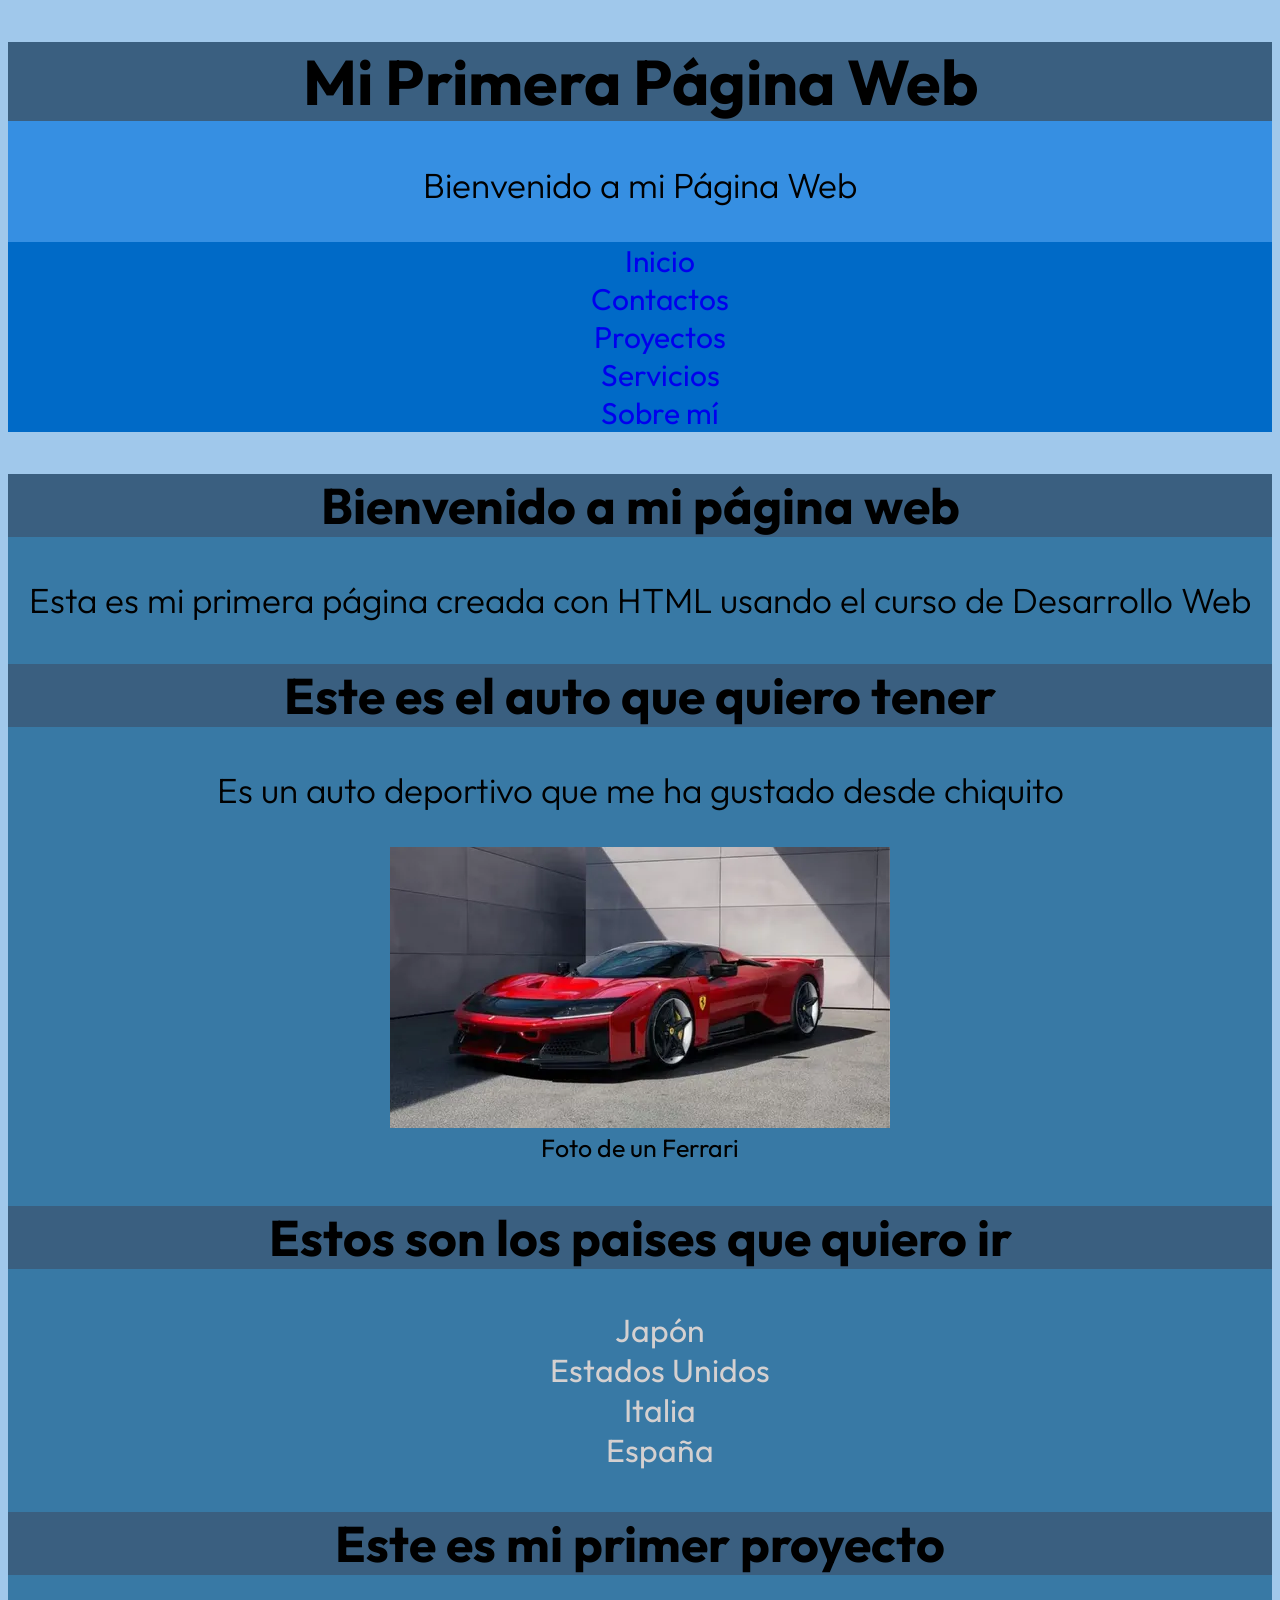
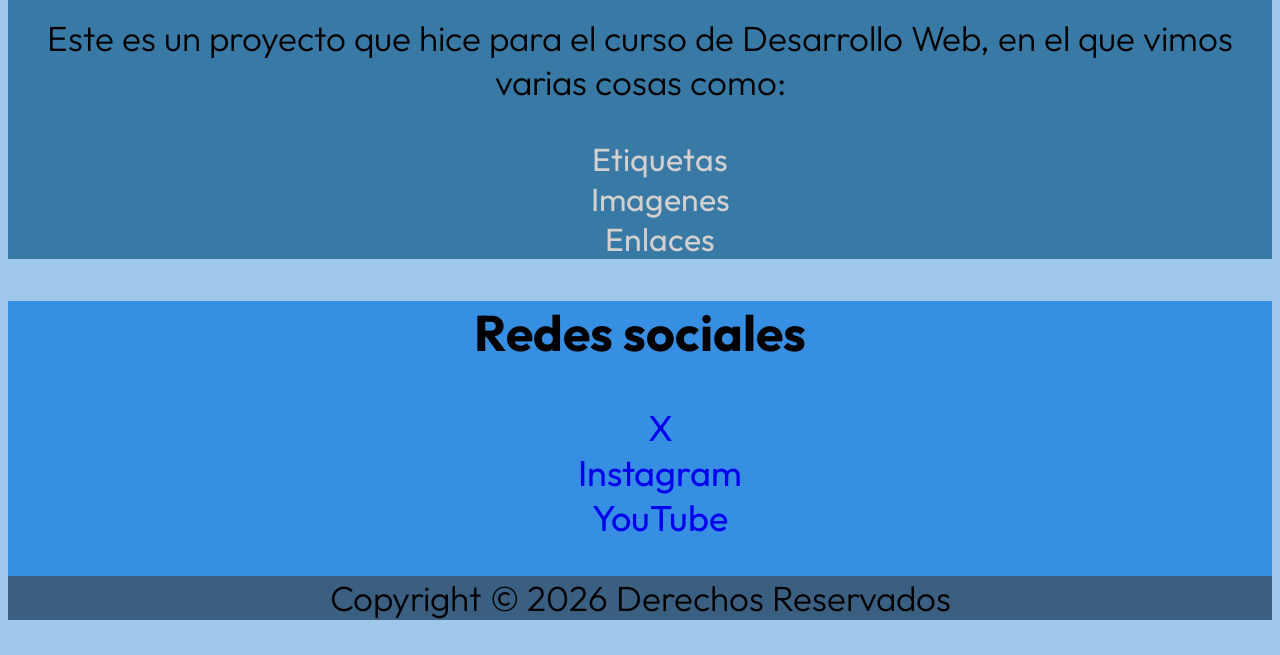
<file: index.html>
<!DOCTYPE html>
<html lang="en">

<head>
    <meta charset="UTF-8">
    <meta name="viewport" content="width=device-width, initial-scale=1.0">
    <title>Desarrollo web con Johann</title>
    <link rel="stylesheet" href="css/style.css">
</head>

<body>
    <header>
        <div>
            <h1>Mi Primera Página Web</h1>
            <p>Bienvenido a mi Página Web</p>
            <nav>
                <ul>
                    <li><a href="#">Inicio</a></li>
                    <li><a href="pages/contactos.html">Contactos</a></li>
                    <li><a href="pages/proyectos.html">Proyectos</a></li>
                    <li><a href="pages/servicios.html">Servicios</a></li>
                    <li><a href="pages/sobre-mi.html">Sobre mí</a></li>
                </ul>
            </nav>
        </div>
    </header>

    <main>
        <section>
            <div>
                <h2 class="colorFondo">Bienvenido a mi página web</h2>
                <p>Esta es mi primera página creada con HTML usando el curso de Desarrollo Web</p>
            </div>
        </section>
        <section>
            <div>
                <article>
                    <h2 class="colorFondo">Este es el auto que quiero tener</h2>
                    <p>Es un auto deportivo que me ha gustado desde chiquito</p>
                    <figure>
                        <img src="img/ferrari.webp" alt="Auto deportivo">
                        <figcaption>Foto de un Ferrari</figcaption>
                    </figure>
                </article>
            </div>
        </section>
        <section>
            <div>
                <article>
                    <h2 class="colorFondo">Estos son los paises que quiero ir</h2>
                    <ul class="lista">
                        <li>Japón</li>
                        <li>Estados Unidos</li>
                        <li>Italia</li>
                        <li>España</li>
                    </ul>
                </article>
            </div>
        </section>
        <section>
            <div>
                <article>
                    <h2 class="colorFondo">Este es mi primer proyecto</h2>
                    <p>Este es un proyecto que hice para el curso de Desarrollo Web, en el que vimos varias cosas como:
                    </p>
                    <ul class="lista">
                        <li>Etiquetas</li>
                        <li>Imagenes</li>
                        <li>Enlaces</li>
                    </ul>
                </article>
            </div>
        </section>
    </main>

    <footer>
        <h2>Redes sociales</h2>
        <ul>
            <li><a href="https://x.com/" target="_blank">X</a></li>
            <li><a href="https://instagram.com/" target="_blank">Instagram</a></li>
            <li><a href="https://youtube.com/" target="_blank">YouTube</a></li>
        </ul>
        <p class="colorFondo">Copyright © 2026 Derechos Reservados</p>
    </footer>
</body>

</html>
</file>
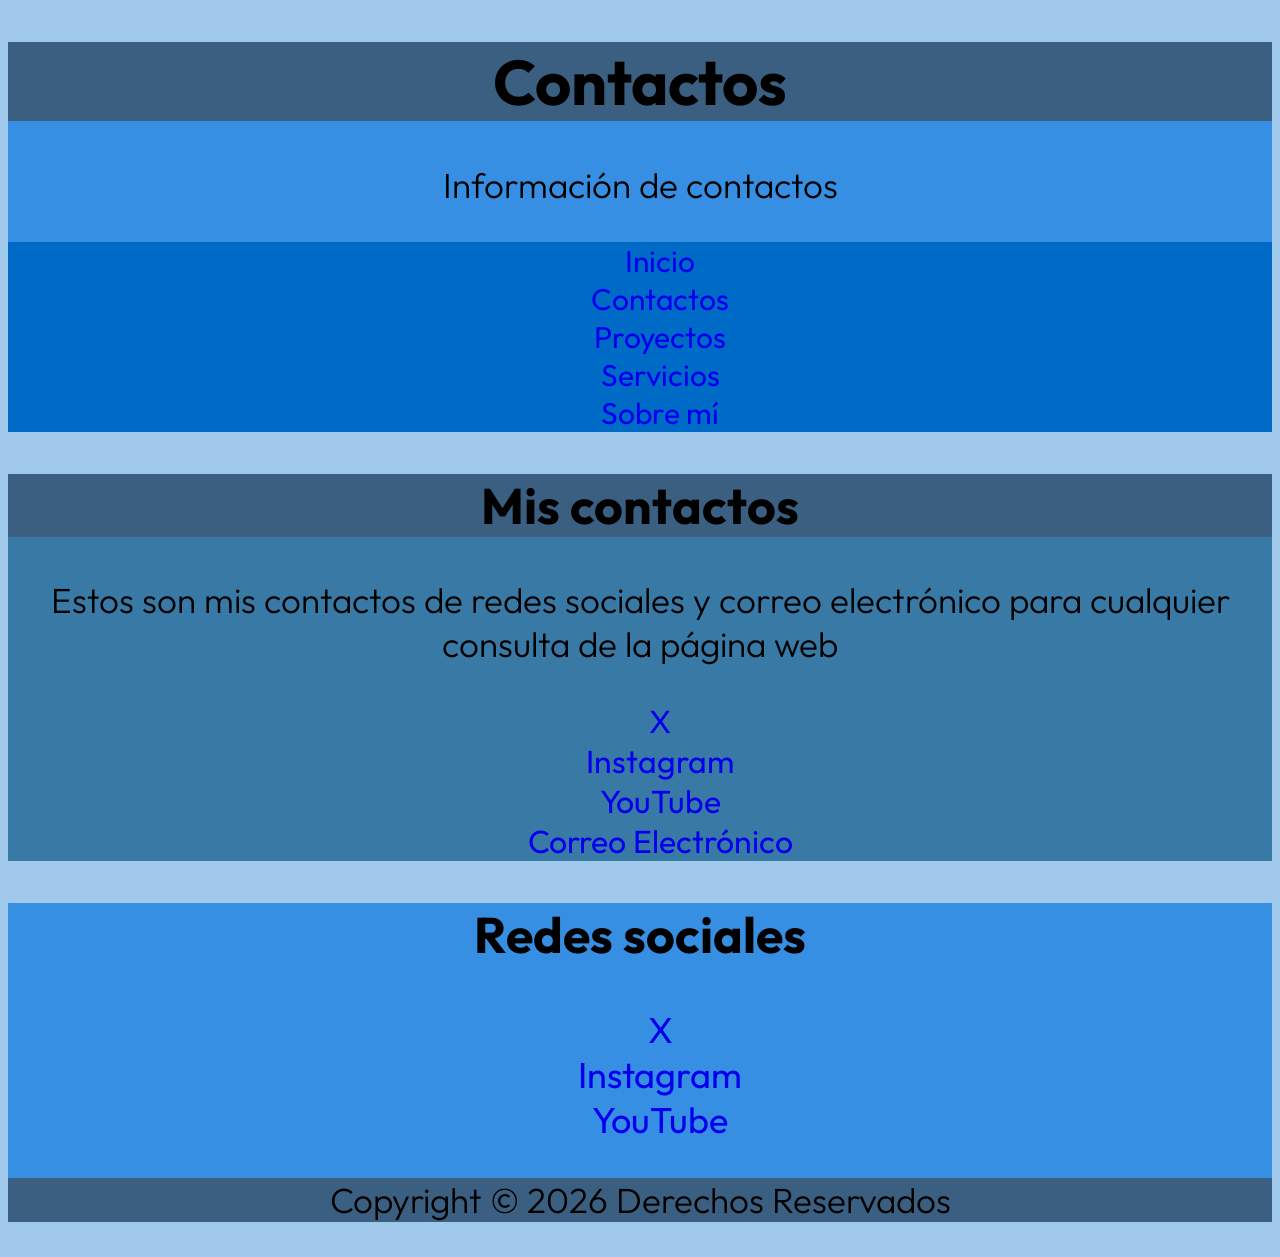
<file: pages/contactos.html>
<!DOCTYPE html>
<html lang="en">

<head>
    <meta charset="UTF-8">
    <meta name="viewport" content="width=device-width, initial-scale=1.0">
    <title>Contactos</title>
    <link rel="stylesheet" href="../css/style.css">
</head>

<body>
    <header>
        <div>
            <h1>Contactos</h1>
            <p>Información de contactos</p>
            <nav>
                <ul>
                    <li><a href="../index.html">Inicio</a></li>
                    <li><a href="#">Contactos</a></li>
                    <li><a href="proyectos.html">Proyectos</a></li>
                    <li><a href="servicios.html">Servicios</a></li>
                    <li><a href="sobre-mi.html">Sobre mí</a></li>
                </ul>
            </nav>
        </div>
    </header>

    <main>
        <section>
            <h2 class="colorFondo">Mis contactos</h2>
            <p>Estos son mis contactos de redes sociales y correo electrónico para cualquier consulta de la página web</p>
            <ul class="lista">
                <li><a href="https://x.com/" target="_blank">X</a></li>
                <li><a href="https://instagram.com/" target="_blank">Instagram</a></li>
                <li><a href="https://youtube.com/" target="_blank">YouTube</a></li>
                <li><a href="https://mail.google.com/mail/u/0/" target="_blank">Correo Electrónico</a></li>
        </section>
    </main>
    <footer>
        <h2>Redes sociales</h2>
        <ul>
            <li><a href="https://x.com/" target="_blank">X</a></li>
            <li><a href="https://instagram.com/" target="_blank">Instagram</a></li>
            <li><a href="https://youtube.com/" target="_blank">YouTube</a></li>
        </ul>
        <p class="colorFondo">Copyright © 2026 Derechos Reservados</p>
    </footer>
</body>

</html>
</file>
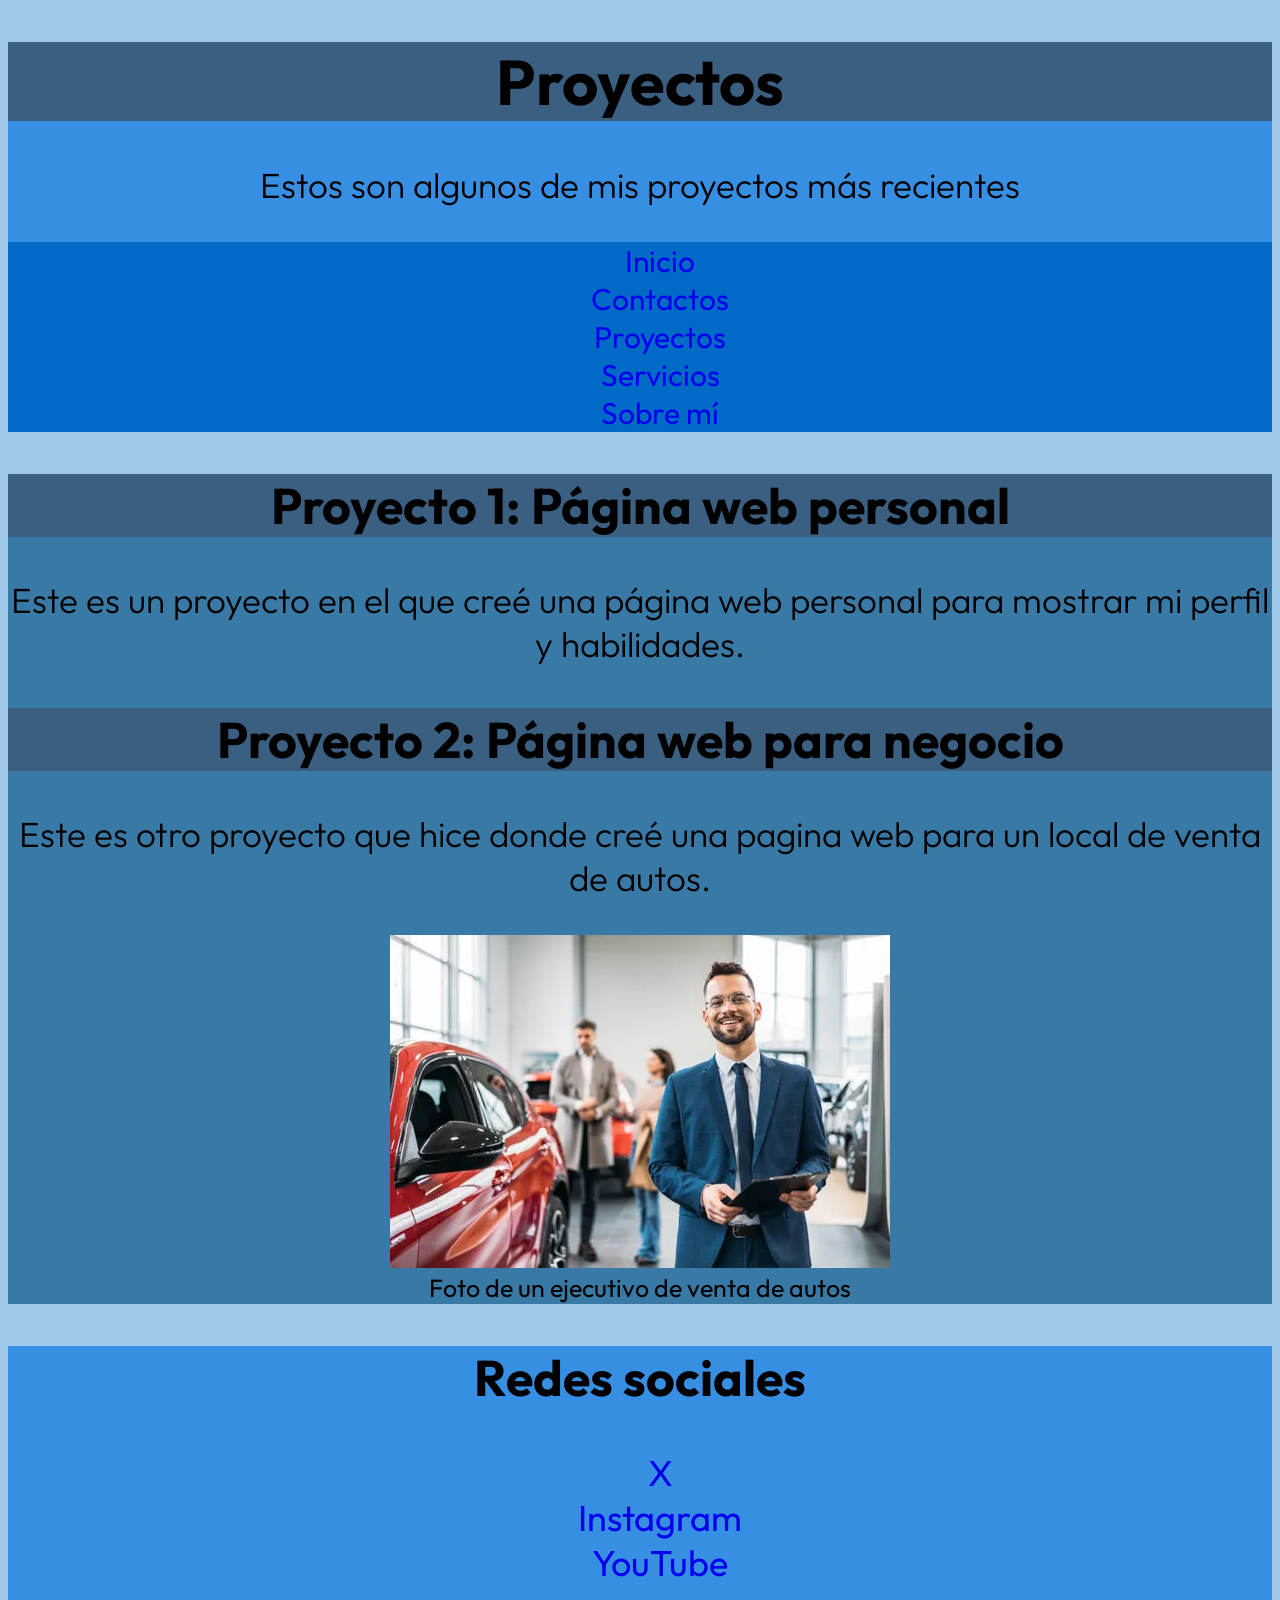
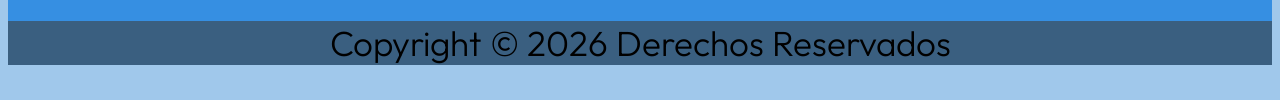
<file: pages/proyectos.html>
<!DOCTYPE html>
<html lang="en">

<head>
    <meta charset="UTF-8">
    <meta name="viewport" content="width=device-width, initial-scale=1.0">
    <title>Proyectos</title>
    <link rel="stylesheet" href="../css/style.css">
</head>

<body>
    <header>
        <div>
            <h1>Proyectos</h1>
            <p>Estos son algunos de mis proyectos más recientes</p>
            <nav>
                <ul>
                    <li><a href="../index.html">Inicio</a></li>
                    <li><a href="contactos.html">Contactos</a></li>
                    <li><a href="#">Proyectos</a></li>
                    <li><a href="servicios.html">Servicios</a></li>
                    <li><a href="sobre-mi.html">Sobre mí</a></li>
                </ul>
            </nav>
        </div>
    </header>

    <main>
        <section>
            <h2 class="colorFondo">Proyecto 1: Página web personal</h2>
            <p>Este es un proyecto en el que creé una página web personal para mostrar mi perfil y habilidades.</p>
        </section>
        <section>
            <article>
                <h2 class="colorFondo">Proyecto 2: Página web para negocio</h2>
                <p>Este es otro proyecto que hice donde creé una pagina web para un local de venta de autos.</p>
            </article>
            <figure>
                <img src="../img/venta-de-autos.webp" alt="Ejecutivo de venta de autos">
                <figcaption>Foto de un ejecutivo de venta de autos</figcaption>
            </figure>
        </section>
    </main>

    <footer>
        <h2>Redes sociales</h2>
        <ul>
            <li><a href="https://x.com/" target="_blank">X</a></li>
            <li><a href="https://instagram.com/" target="_blank">Instagram</a></li>
            <li><a href="https://youtube.com/" target="_blank">YouTube</a></li>
        </ul>
        <p class="colorFondo">Copyright © 2026 Derechos Reservados</p>
    </footer>
</body>

</html>
</file>
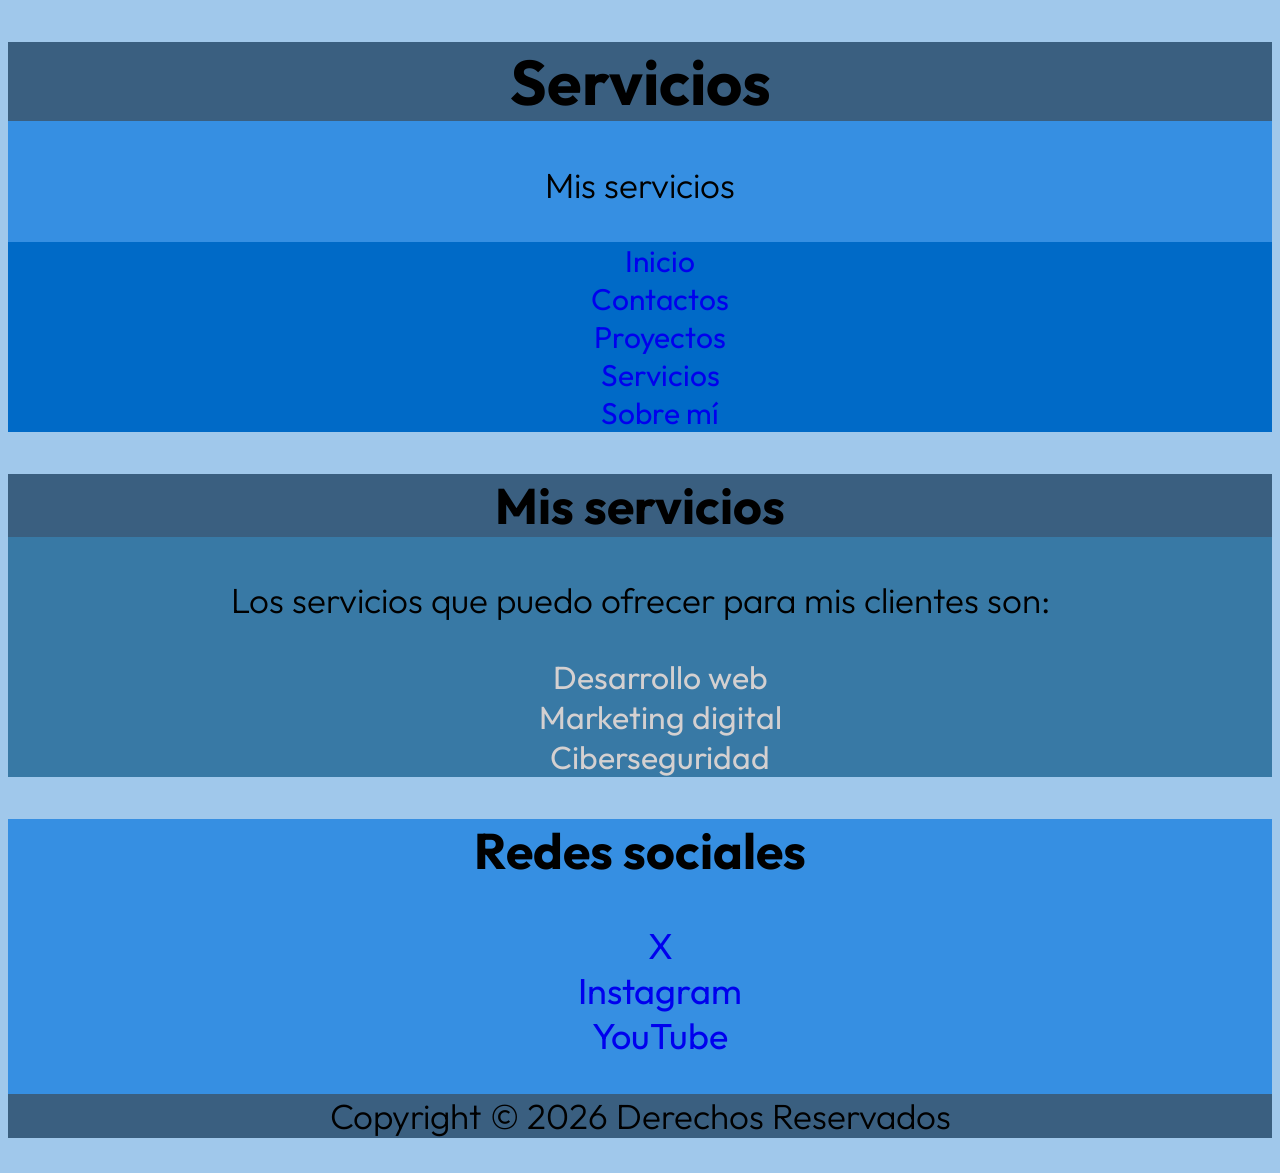
<file: pages/servicios.html>
<!DOCTYPE html>
<html lang="en">

<head>
    <meta charset="UTF-8">
    <meta name="viewport" content="width=device-width, initial-scale=1.0">
    <title>Contactos</title>
    <link rel="stylesheet" href="../css/style.css">
</head>

<body>
    <header>
        <div>
            <h1>Servicios</h1>
            <p>Mis servicios</p>
            <nav>
                <ul>
                    <li><a href="../index.html">Inicio</a></li>
                    <li><a href="contactos.html">Contactos</a></li>
                    <li><a href="proyectos.html">Proyectos</a></li>
                    <li><a href="#">Servicios</a></li>
                    <li><a href="sobre-mi.html">Sobre mí</a></li>
                </ul>
            </nav>
        </div>
    </header>

    <main>
        <section>
            <h2 class="colorFondo">Mis servicios</h2>
            <p>Los servicios que puedo ofrecer para mis clientes son:</p>
            <ul class="lista">
                <li>Desarrollo web</li>
                <li>Marketing digital</li>
                <li>Ciberseguridad</li>
            </ul>
        </section>
    </main>
    <footer>
        <h2>Redes sociales</h2>
        <ul>
            <li><a href="https://x.com/" target="_blank">X</a></li>
            <li><a href="https://instagram.com/" target="_blank">Instagram</a></li>
            <li><a href="https://youtube.com/" target="_blank">YouTube</a></li>
        </ul>
        <p class="colorFondo">Copyright © 2026 Derechos Reservados</p>
    </footer>
</body>

</html>
</file>
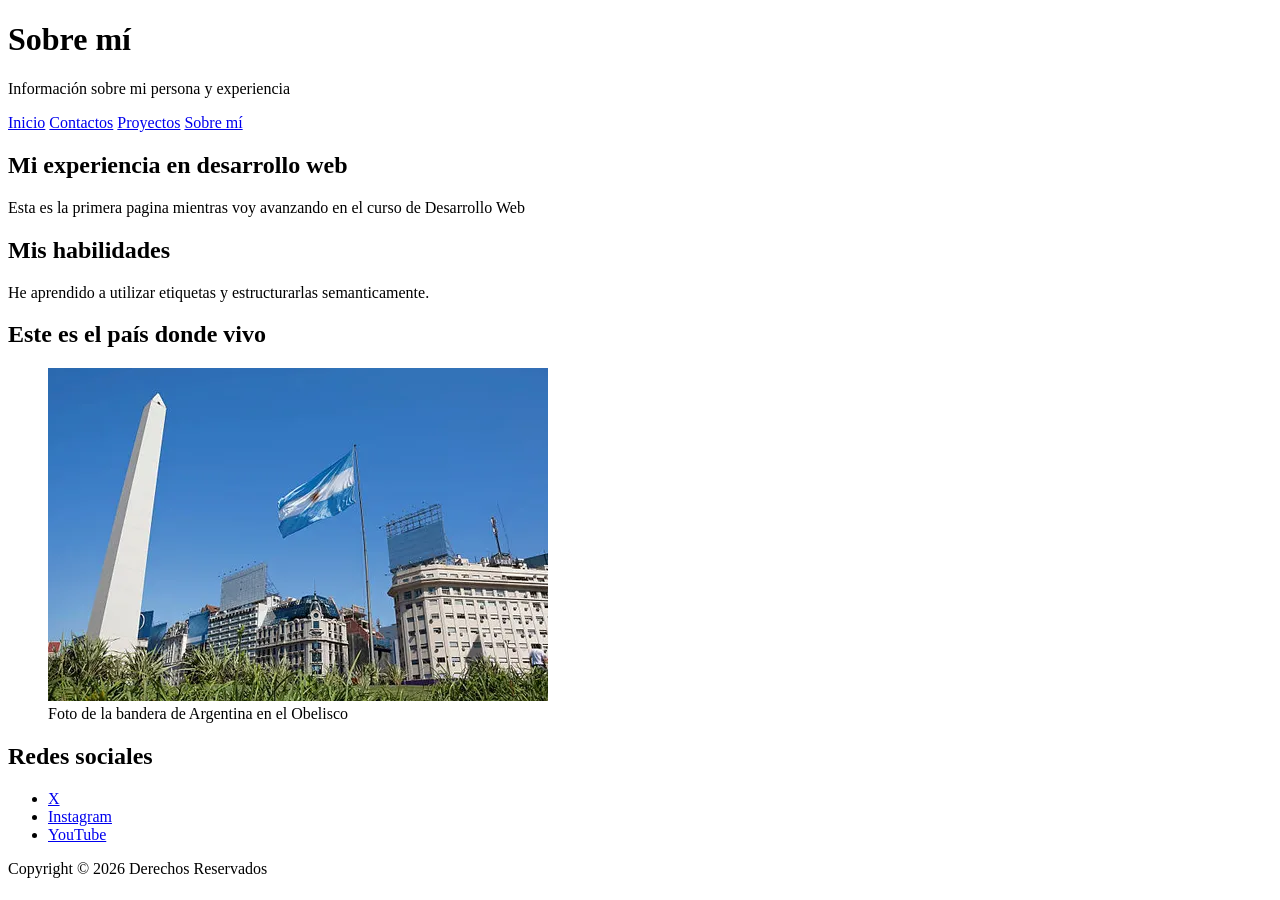
<file: pages/sobre-mi.html>
<!DOCTYPE html>
<html lang="en">
<head>
    <meta charset="UTF-8">
    <meta name="viewport" content="width=device-width, initial-scale=1.0">
    <title>Sobre mi</title>
</head>
<body>
    <header>
        <h1>Sobre mí</h1>
        <p>Información sobre mi persona y experiencia</p>
<nav>
<a href="../index.html">Inicio</a>
<a href="contactos.html">Contactos</a>
<a href="proyectos.html">Proyectos</a>
<a href="#">Sobre mí</a>
</nav>
    </header>

    <main>
<section>
    <h2>Mi experiencia en desarrollo web</h2>
    <p>Esta es la primera pagina mientras voy avanzando en el curso de Desarrollo Web</p>
</section>
<section>
    <h2>Mis habilidades</h2>
    <p>He aprendido a utilizar etiquetas y estructurarlas semanticamente.</p>
</section>
<section>
    <article>
        <h2>Este es el país donde vivo</h2>
        <figure>
            <img src="../img/argentina.webp" alt="Bandera de Argentina">
            <figcaption>Foto de la bandera de Argentina en el Obelisco</figcaption>
        </figure>
</article>
</section>
    </main>

    <footer>
        <h2>Redes sociales</h2>
<ul>
    <li><a href="https://x.com/" target="_blank">X</a></li>
    <li><a href="https://instagram.com/" target="_blank">Instagram</a></li>
    <li><a href="https://youtube.com/" target="_blank">YouTube</a></li>
</ul>
<p>Copyright © 2026 Derechos Reservados</p>
    </footer>
</body>
</html>
</file>
<file: css/style.css>
/* inter font */
@import url('https://fonts.googleapis.com/css2?family=Outfit:wght@100..900&display=swap');
/* font-family: "Outfit", sans-serif; */

/* --------------GENERALES---------- */

body{
    background-color: #a0c8eb;
    font-family: "Outfit", sans-serif;
}
p{
    color: hsl(0, 0%, 0%);
    font-size: 35px;
    font-weight: 300;
}
header, footer{
    background-color: hsl(209, 75%, 55%);
}
a{
    text-decoration: none;
}
header, main, footer{
    text-align:center;
}
h2{
    font-size: 50px;
}

/* --------------HEADER------------- */

h1{
    font-size: 63px;
    background-color: rgb(58, 95, 128);
}
header div nav ul{
    list-style: none;
    font-size: 30px;
    color: rgb(160, 10, 230);
    background-color: hsl(208, 100%, 39%);
}
header div p{
    font-size: 35px;
}

/* --------------MAIN--------------- */

main{
    background-color: rgb(56, 121, 165);
}
.lista{
    font-size: 32px;
    color: rgb(212, 208, 208);
    list-style: none;
}
figcaption{
    font-size: 25px;
}
.colorFondo{
    background-color: #3a5f80;
}

/* --------------FOOTER------------- */

footer ul{
    list-style: none;
    font-size: 36px;
}
</file>
